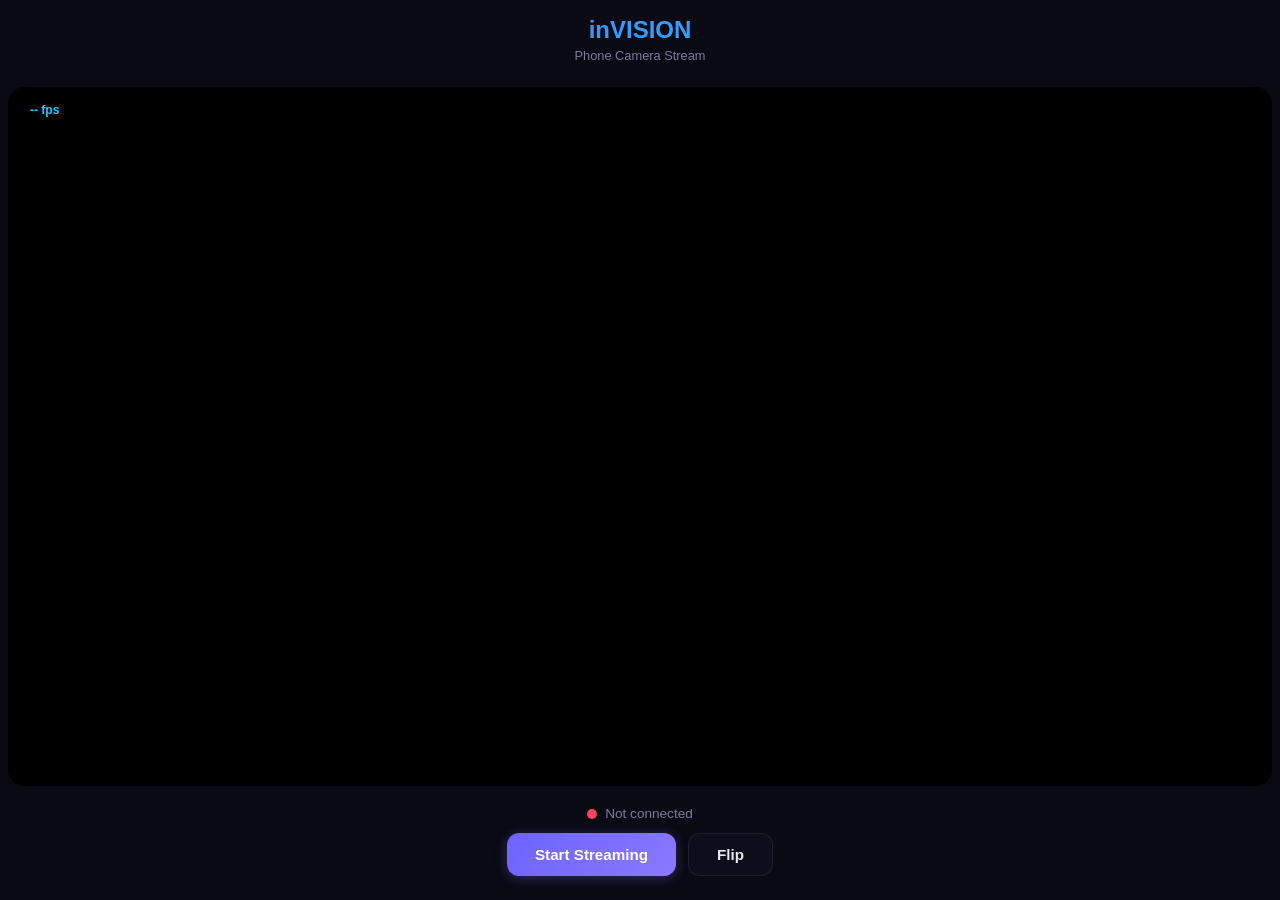
<file: web/static/phone.html>
<!DOCTYPE html>
<html lang="en">
<head>
    <meta charset="UTF-8">
    <meta name="viewport" content="width=device-width, initial-scale=1.0">
    <title>inVISION - Phone Camera</title>
    <style>
        * { margin: 0; padding: 0; box-sizing: border-box; }

        body {
            font-family: 'Inter', -apple-system, sans-serif;
            background: #0a0a14;
            color: #e8e8f0;
            min-height: 100vh;
            display: flex;
            flex-direction: column;
        }

        header {
            text-align: center;
            padding: 1rem;
        }

        header h1 {
            font-size: 1.5rem;
            font-weight: 800;
            background: linear-gradient(135deg, #6c63ff, #00d4ff);
            -webkit-background-clip: text;
            -webkit-text-fill-color: transparent;
        }

        header p {
            color: #7a7a9e;
            font-size: 0.8rem;
            margin-top: 0.25rem;
        }

        .camera-wrap {
            flex: 1;
            display: flex;
            position: relative;
            margin: 0.5rem;
            border-radius: 16px;
            overflow: hidden;
            background: #000;
        }

        video {
            width: 100%;
            height: 100%;
            object-fit: cover;
        }

        .status-bar {
            display: flex;
            align-items: center;
            justify-content: center;
            gap: 0.5rem;
            padding: 0.75rem;
        }

        .status-dot {
            width: 10px;
            height: 10px;
            border-radius: 50%;
            background: #ff4757;
        }

        .status-dot.connected {
            background: #00d4ff;
            box-shadow: 0 0 8px rgba(0, 212, 255, 0.5);
            animation: pulse 2s ease-in-out infinite;
        }

        .status-dot.streaming {
            background: #2ed573;
            box-shadow: 0 0 8px rgba(46, 213, 115, 0.5);
            animation: pulse 1s ease-in-out infinite;
        }

        @keyframes pulse {
            0%, 100% { opacity: 1; }
            50% { opacity: 0.5; }
        }

        .status-text {
            font-size: 0.85rem;
            color: #7a7a9e;
            font-weight: 500;
        }

        .controls {
            display: flex;
            gap: 0.75rem;
            padding: 0 1rem 1.5rem;
            justify-content: center;
        }

        .btn {
            padding: 12px 28px;
            border: none;
            border-radius: 12px;
            font-size: 0.95rem;
            font-weight: 600;
            cursor: pointer;
            transition: all 0.2s;
        }

        .btn-primary {
            background: linear-gradient(135deg, #6c63ff, #8b7aff);
            color: #fff;
            box-shadow: 0 2px 12px rgba(108, 99, 255, 0.35);
        }

        .btn-secondary {
            background: rgba(16, 16, 32, 0.6);
            color: #e8e8f0;
            border: 1px solid rgba(255, 255, 255, 0.08);
        }

        .btn:disabled {
            opacity: 0.35;
            cursor: not-allowed;
        }

        .fps {
            position: absolute;
            top: 12px;
            left: 12px;
            background: rgba(0,0,0,0.6);
            padding: 4px 10px;
            border-radius: 8px;
            font-size: 0.75rem;
            color: #00d4ff;
            font-weight: 600;
            z-index: 2;
        }
    </style>
</head>
<body>
    <header>
        <h1>inVISION</h1>
        <p>Phone Camera Stream</p>
    </header>

    <div class="camera-wrap">
        <video id="video" autoplay playsinline muted></video>
        <div class="fps" id="fps">-- fps</div>
    </div>

    <div class="status-bar">
        <div class="status-dot" id="status-dot"></div>
        <span class="status-text" id="status-text">Not connected</span>
    </div>

    <div class="controls">
        <button class="btn btn-primary" id="btn-start">Start Streaming</button>
        <button class="btn btn-secondary" id="btn-flip">Flip</button>
    </div>

    <canvas id="capture" style="display:none"></canvas>

    <script src="https://cdn.socket.io/4.7.4/socket.io.min.js"></script>
    <script>
        const video = document.getElementById("video");
        const captureCanvas = document.getElementById("capture");
        const ctx = captureCanvas.getContext("2d");
        const btnStart = document.getElementById("btn-start");
        const btnFlip = document.getElementById("btn-flip");
        const statusDot = document.getElementById("status-dot");
        const statusText = document.getElementById("status-text");
        const fpsDisplay = document.getElementById("fps");

        let stream = null;
        let streaming = false;
        let facingMode = "environment";
        let frameCount = 0;
        let lastFpsTime = performance.now();

        // Connect to server - force websocket (needed for ngrok)
        const socket = io({ transports: ["websocket"] });

        socket.on("connect", () => {
            statusDot.classList.add("connected");
            statusText.textContent = "Connected - tap Start";
        });

        socket.on("disconnect", () => {
            statusDot.classList.remove("connected", "streaming");
            statusText.textContent = "Disconnected";
        });

        async function startCamera() {
            if (stream) stream.getTracks().forEach(t => t.stop());

            stream = await navigator.mediaDevices.getUserMedia({
                video: { facingMode, width: { ideal: 1280 }, height: { ideal: 720 } },
                audio: false
            });
            video.srcObject = stream;
        }

        function sendFrame() {
            if (!streaming || !video.videoWidth) return;

            // Resize small to minimize latency
            const targetW = 320;
            const scale = targetW / video.videoWidth;
            captureCanvas.width = targetW;
            captureCanvas.height = video.videoHeight * scale;

            ctx.drawImage(video, 0, 0, captureCanvas.width, captureCanvas.height);

            const dataUrl = captureCanvas.toDataURL("image/jpeg", 0.4);
            socket.volatile.emit("phone-frame", dataUrl);

            // FPS counter
            frameCount++;
            const now = performance.now();
            if (now - lastFpsTime >= 1000) {
                fpsDisplay.textContent = frameCount + " fps";
                frameCount = 0;
                lastFpsTime = now;
            }

            // Throttle to ~15fps to avoid backpressure
            setTimeout(sendFrame, 66);
        }

        btnStart.addEventListener("click", async () => {
            if (streaming) {
                streaming = false;
                btnStart.textContent = "Start Streaming";
                statusDot.classList.remove("streaming");
                statusText.textContent = "Connected - stopped";
                return;
            }

            try {
                await startCamera();
                streaming = true;
                btnStart.textContent = "Stop";
                statusDot.classList.add("streaming");
                statusText.textContent = "Streaming to laptop...";
                statusText.textContent += " | socket connected: " + socket.connected;
                statusText.textContent += " | video ready: " + video.readyState;
                // Wait for video to be ready
                video.addEventListener("playing", () => {
                    statusText.textContent = "Camera playing, sending frames... | " + video.videoWidth + "x" + video.videoHeight;
                    sendFrame();
                }, { once: true });
                // If already playing
                if (video.readyState >= 3) {
                    statusText.textContent = "Already playing, sending frames...";
                    sendFrame();
                }
            } catch (err) {
                alert("Camera error: " + err.message);
            }
        });

        btnFlip.addEventListener("click", async () => {
            facingMode = facingMode === "environment" ? "user" : "environment";
            if (stream) await startCamera();
        });
    </script>
</body>
</html>
</file>
